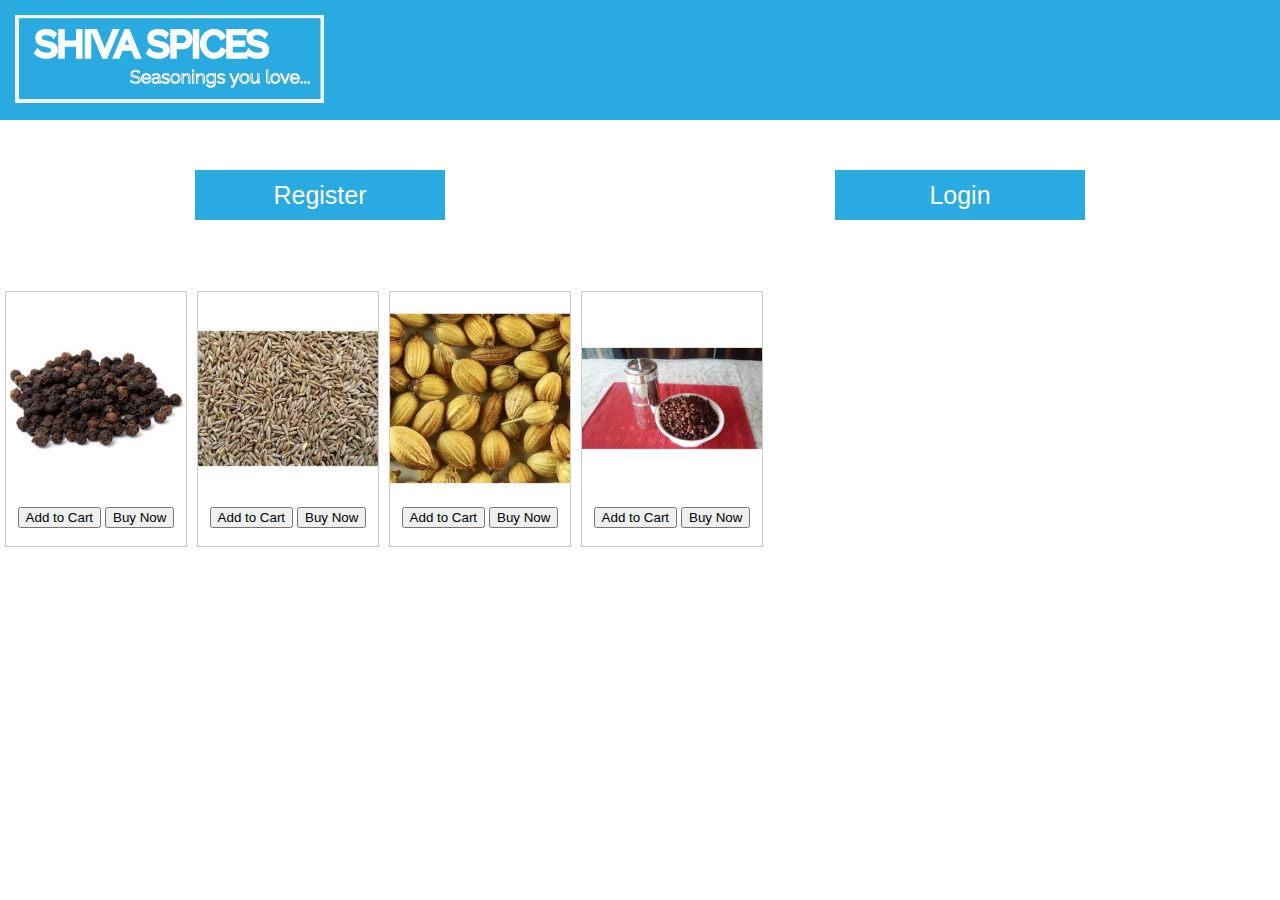
<file: index.html>
<html>
    <head>
        <title>Home - Spice Company</title>
        <style type="text/css">
			
			shop {
				margin-left: auto;
				margin-right: auto;
			}
			
			div.item-img {
				margin: 5px;
				border: 1px solid #ccc;
				float: left;
				width: 180px;
			}

			div.item-img:hover {
				border: 1px solid #777;
			}

			div.item-img img {
				width: 100%;
				height: auto;
			}

			div.desc {
				padding: 2px;
				text-align: center;
			}
			
            body {
                margin: 0;
            }
            
            #form1 {
                display: inline-block;
                width: 50%;
				height: 150px;
                float: left;
            }
            
            #form2 {
                display: inline-block;
                width: 50%;
				height: 150px;
                float: right;
            }
        </style>
        <link href="header.css" type="text/css" rel="stylesheet">
        <link href="submit-button.css" type="text/css" rel="stylesheet">
    </head>
	
    <body>
        <div id="header">
            <img id="logo" src="images/Logo.png">
        </div>
        <form id="form1" method="get" action="register.html">
            <input type="submit" value="Register">
        </form>
        <form id = "form2" method="get" action="login.html">
            <input type="submit" value="Login">
        </form>
		
		<div id="shop">
		<div class="item-img">
			<a target="_blank" href="pepper-550x650.jpg">
				<img src="pepper-550x650.jpg" alt="Fjords" width="200" height="300">
			</a>
			<div class="desc">
				<form method="post" action = "#">
					<input type="button" name="addToCart" value="Add to Cart">
					<input type="button" name="butNow" value="Buy Now">
				</form>
			</div>
		</div> <!-- End of img -->

		<div class="item-img">
			<a target="_blank" href="jeera-550x650.jpg">
				<img src="jeera-550x650.jpg" alt="Forest" width="200" height="300">
			</a>
			<div class="desc">
				<form method="post" action = "#">
					<input type="button" name="addToCart" value="Add to Cart">
					<input type="button" name="butNow" value="Buy Now">
				</form>
			</div>
		</div> <!-- End of img -->

		<div class="item-img">
			<a target="_blank" href="coriandr-550x650.jpg">
				<img src="coriandr-550x650.jpg" alt="Northern Lights" width="200" height="300">
			</a>
			<div class="desc">
				<form method="post" action = "#">
					<input type="button" name="addToCart" value="Add to Cart">
					<input type="button" name="butNow" value="Buy Now">
				</form>
			</div>
		</div> <!-- End of img -->

		<div class="item-img">
			<a target="_blank" href="filter coffee-550x650.jpg">
				<img src="filter coffee-550x650.jpg" alt="Mountains" width="200" height="300">
			</a>
			<div class="desc">
				<form method="post" action = "#">
					<input type="button" name="addToCart" value="Add to Cart">
					<input type="button" name="butNow" value="Buy Now">
				</form>
			</div>
		</div> <!-- End of img -->
		</div>
    </body>
</html>
</file>
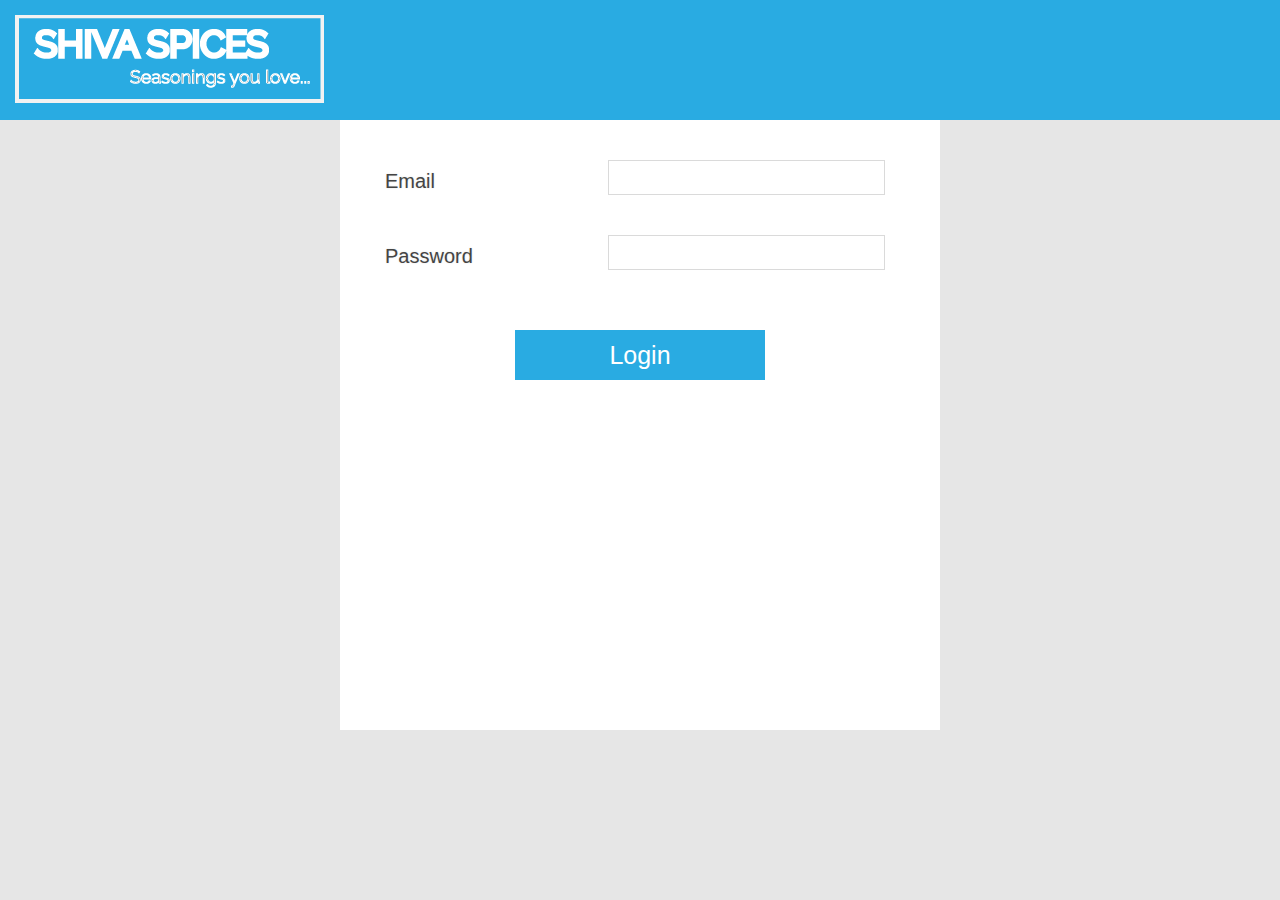
<file: login.html>
<html>
    <head>
        <title>Login System - Shiva Spices</title>
        <style type = "text/css">
            body {
                background-color: #e6e6e6;
                margin: 0px;
            }
            
            #header {
                height: 120px;
                background-color: rgb(41,171,226);
            }
            
            #logo {
                margin-top: 15px;
                margin-left: 15px;
            }

            label {
                display: block;
                margin-top: 20px;
                margin-bottom: 0px;
                margin-left: auto;
                margin-right: auto;
                width: 500px;
                overflow: auto;
                font-family: sans-serif;
                font-size: 20px;
                color: #444;
                text-shadow: 0 0 2px #ddd;
                padding: 20px 10px 10px 0;
            }
            
            input[type=text] {
                float: right;
                border: 1px solid #dadada;
                font-size: 20px;
                padding: 5px;
                margin-top: -10px;
            }
            
            input[type=password] {
                float: right;
                border: 1px solid #dadada;
                font-size: 20px;
                padding: 5px;
                margin-top: -10px;
            }
            
            input[type=submit] {
                display: block;
                width: 250px;
                height: 50px;
                background-color: rgb(41,171,226);
                color: white;
                margin: auto;
                margin-top: 50px;
                font-size: 25px;
                border: none;
            }
            
            input[type=text]:focus {
                outline: none;
                border-color: rgb(41,171,226);
            }
            
            input[type=password]:focus {
                outline: none;
                border-color: rgb(41,171,226);
            }
            
            input[type=submit]:focus {
                outline: none;
                border: none;
            }
            
            #loginBox {
                padding-top: 10px;
                margin-left: auto;
                margin-right: auto;
                width: 600px;
                height: 600px;
                background-color: #fff;
            }
        </style>
    </head>
    <body>
        <div id="header">
            <img id="logo" src="images/Logo.png">
        </div>
        <div id="loginBox">
            <form method="post" action="login.php">
                <label>Email
                <input type="text" name="email"></label>
                <label>Password
                <input type="password" name="password"></label>
                <input type="submit" value="Login">
            </form>
        </div>
    </body>
</html>
</file>
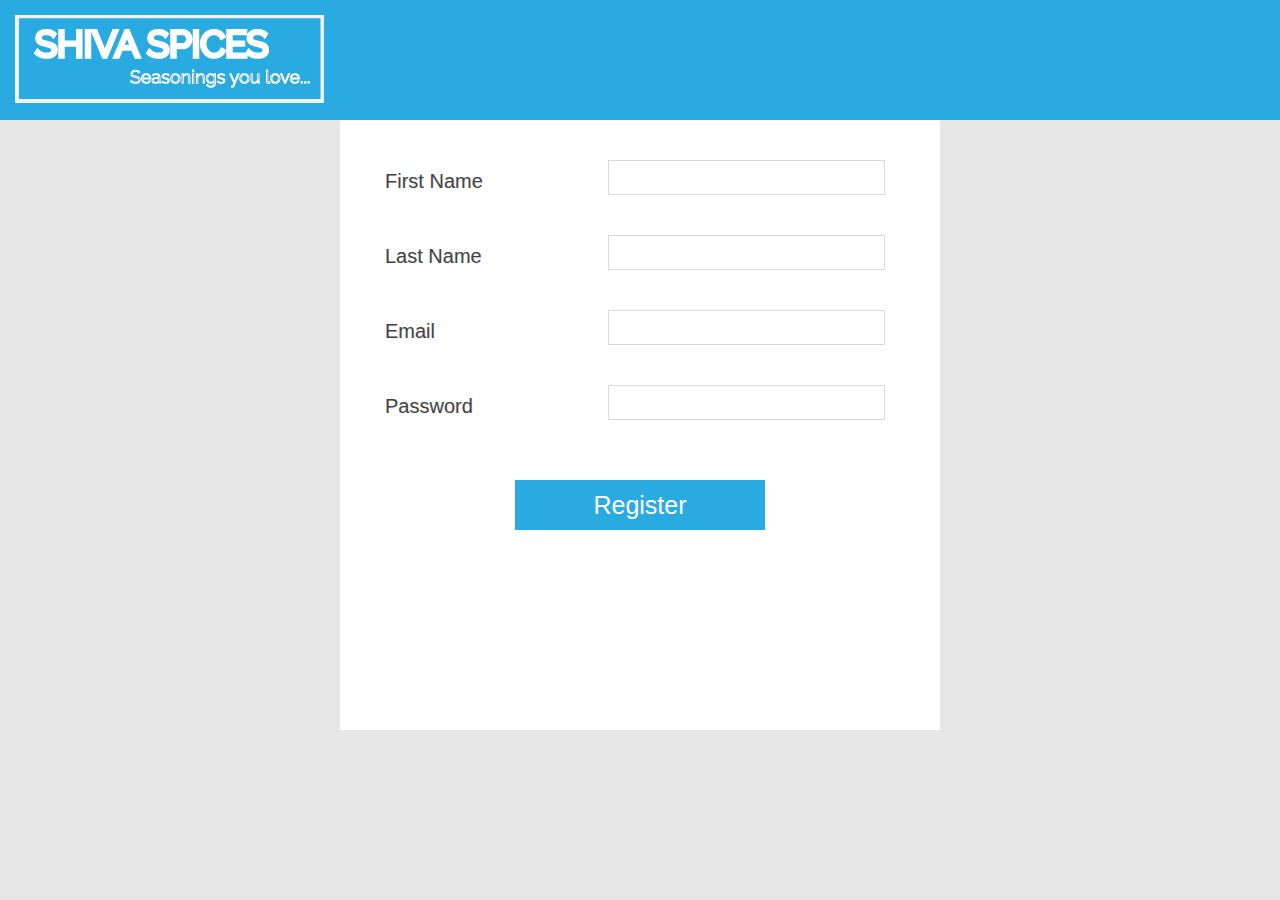
<file: register.html>
<html>
    <head>
        <title>Login System - Shiva Spices</title>
        <style type = "text/css">
            body {
                background-color: #e6e6e6;
                margin: 0px;
            }
            
            #header {
                height: 120px;
                background-color: rgb(41,171,226);
            }
            
            #logo {
                margin-top: 15px;
                margin-left: 15px;
            }

            label {
                display: block;
                margin-top: 20px;
                margin-bottom: 0px;
                margin-left: auto;
                margin-right: auto;
                width: 500px;
                overflow: auto;
                font-family: sans-serif;
                font-size: 20px;
                color: #444;
                text-shadow: 0 0 2px #ddd;
                padding: 20px 10px 10px 0;
            }
            
            input[type=text] {
                float: right;
                border: 1px solid #dadada;
                font-size: 20px;
                padding: 5px;
                margin-top: -10px;
            }
            
            input[type=password] {
                float: right;
                border: 1px solid #dadada;
                font-size: 20px;
                padding: 5px;
                margin-top: -10px;
            }
            
            input[type=submit] {
                display: block;
                width: 250px;
                height: 50px;
                background-color: rgb(41,171,226);
                color: white;
                margin: auto;
                margin-top: 50px;
                font-size: 25px;
                border: none;
            }
            
            input[type=text]:focus {
                outline: none;
                border-color: rgb(41,171,226);
            }
            
            input[type=password]:focus {
                outline: none;
                border-color: rgb(41,171,226);
            }
            
            input[type=submit]:focus {
                outline: none;
                border: none;
            }
            
            #loginBox {
                padding-top: 10px;
                margin-left: auto;
                margin-right: auto;
                width: 600px;
                height: 600px;
                background-color: #fff;
            }
        </style>
    </head>
    <body>
        <div id="header">
            <img id="logo" src="images/Logo.png">
        </div>
        <div id="loginBox">
            <form method="post" action="register.php">
                <label>First Name
                <input type="text" name="first_name"></label>
                <label>Last Name
                <input type="text" name="last_name"></label>
                <label>Email
                <input type="text" name="email"></label>
                <label>Password
                <input type="password" name="password"></label>
                <input type="submit" value="Register">
            </form>
        </div>
    </body>
</html>
</file>
<file: header.css>
#header {
    height: 120px;
    background-color: rgb(41,171,226);
}

#logo {
    margin-top: 15px;
    margin-left: 15px;
}
</file>
<file: submit-button.css>
input[type=submit] {
    display: block;
    width: 250px;
    height: 50px;
    background-color: rgb(41,171,226);
    color: white;
    margin: auto;
    margin-top: 50px;
    font-size: 25px;
    border: none;
}
</file>
